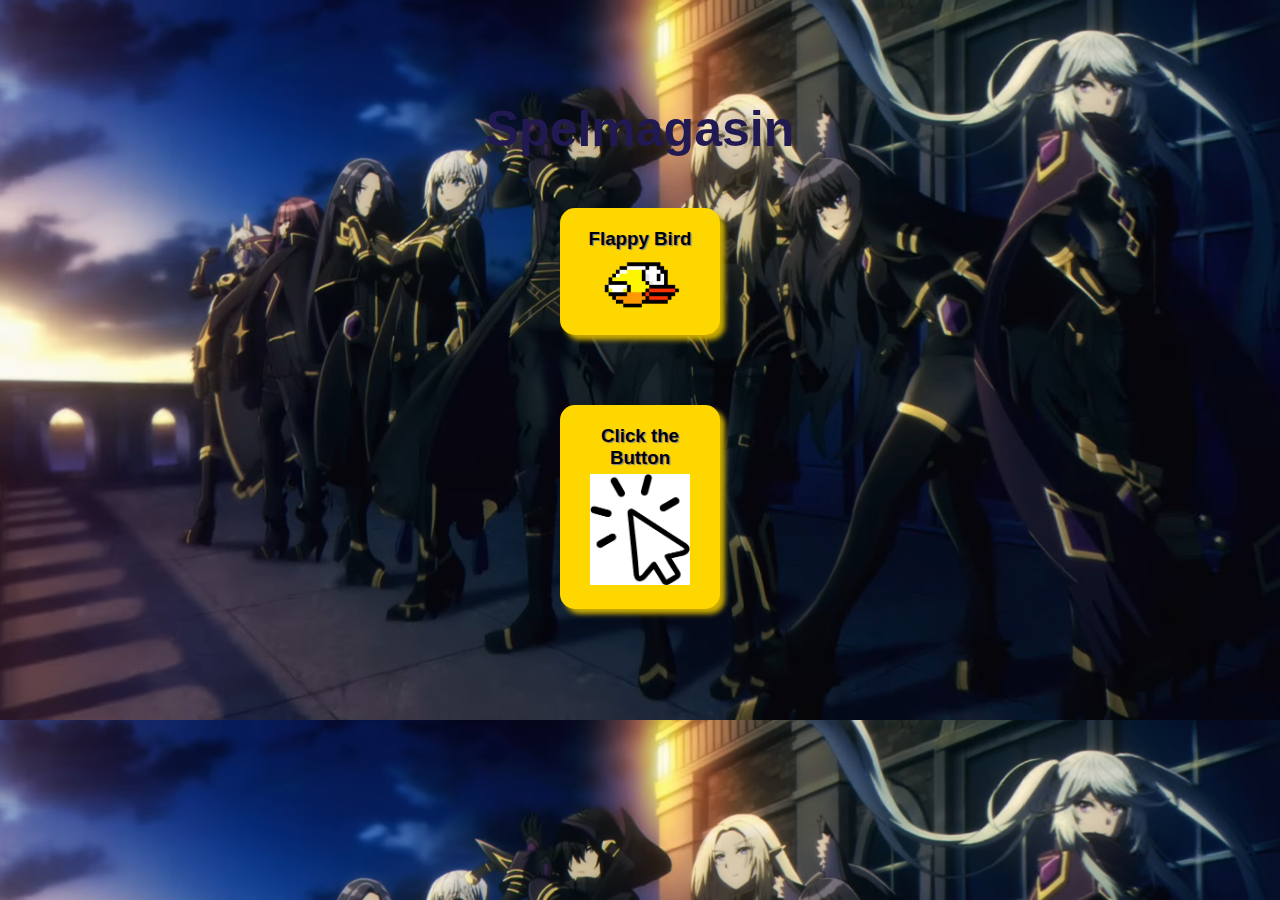
<file: index.html>
<!DOCTYPE html>
<html lang="en">

<head>
  <meta charset="UTF-8">
  <meta name="viewport" content="width=device-width, initial-scale=1.0">
  <link rel="stylesheet" href="css/home.css">
  <title>Spelmagasin</title>
</head>

<body class="html">
  <h1 class="glow">Spelmagasin</h1>
  <div class="container">
    <a href="flappybird.html">
      <div class="gameitem">
        <h3>Flappy Bird</h3>
        <img src="Images/flappybird.png">
      </div>
    </a>

    <a href="click-the-button.html">
      <div class="gameitem">
        <h3>Click the Button</h3>
        <img src="Images/mouseButton.png">
      </div>
    </a>
  </div>
</body>

</html>
</file>
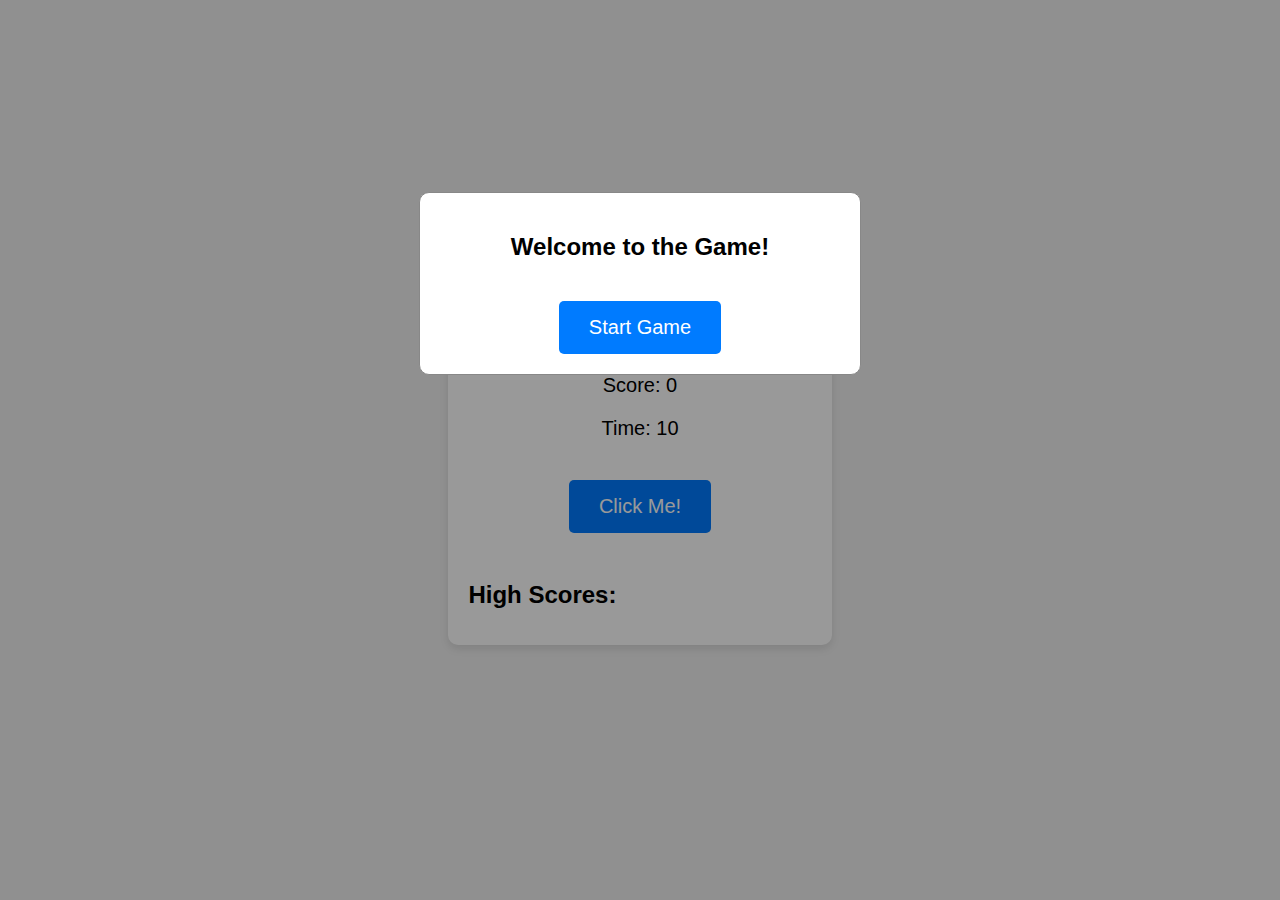
<file: click-the-button.html>
<!DOCTYPE html>
<html lang="en">
<head>
    <meta charset="UTF-8">
    <meta name="viewport" content="width=device-width, initial-scale=1.0">
    <title>Click the Button</title>
    <link rel="stylesheet" href="css/click-the-button.css">
</head>
<body>
    <div class="game-container">
        <h1>Click the Button Game</h1>
        <p id="score">Score: 0</p>
        <p id="time">Time: 10</p>
        <button id="clickButton" disabled>Click Me!</button>
        <div id="highScoreBoard">
            <h2>High Scores:</h2>
            <ul id="highScoreList"></ul>
        </div>
    </div>
    
    <div id="startGameModal" class="modal">
        <div class="modal-content">
            <h2>Welcome to the Game!</h2>
            <button id="startButton">Start Game</button>
        </div>
    </div>
    
    <div id="gameOverModal" class="modal">
        <div class="modal-content">
            <span class="close-button" id="closeButton">&times;</span>
            <h2>Game Over!</h2>
            <p id="finalScore">Your score is: 0</p>
        </div>
    </div>
    
    <script src="Java/click-the-button.js"></script>
</body>
</html>
</file>
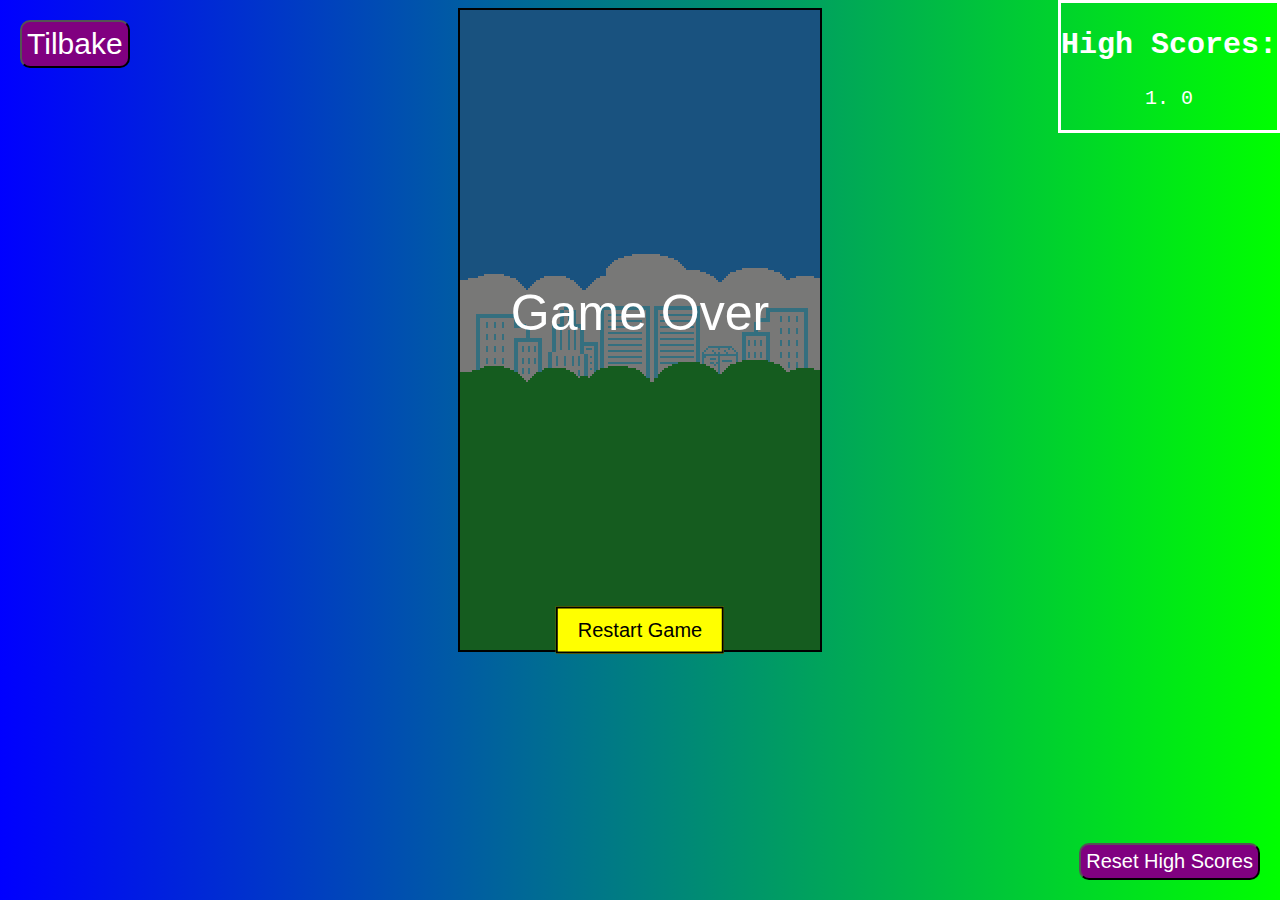
<file: flappybird.html>
<!DOCTYPE html>
<html lang="en">

<head>
    <meta charset="UTF-8">
    <meta name="viewport" content="width=device-width, initial-scale=1.0">
    <title>Flappy Bird</title>
    <link rel="stylesheet" href="css/flappybird.css">

</head>

<body>
    <canvas id="board"></canvas>
    <button class="backButton" onclick="history.back()">Tilbake</button>
    <div class="highScore">
        <div id="highScoreList"></div>
        <button class="resetHighScore" onclick="resetHighScores()">Reset High Scores</button>
    </div>


    <script src="Java/flappybird.js"></script>
</body>

</html>
</file>
<file: css/home.css>
.html {
    background-image: url("../Images/teis.png");
    background-size: cover;
}

.glow {
    font-size: 50px;
    text-align: center;
    animation: glow 2s ease-in-out infinite alternate;
    margin-top: 100px;
    color: rgb(33, 25, 81);
}
  
@keyframes glow {
    from {
      text-shadow: 0 0 10px #fff, 0 0 10px magenta, 0 0 20px magenta, 0 0 30px magenta, 0 0 40px magenta, 0 0 50px magenta, 0 0 60px magenta;
    }
    
    to {
      text-shadow: 0 0 20px #fff, 0 0 40px magenta, 0 0 50px magenta, 0 0 60px magenta, 0 0 70px magenta, 0 0 80px magenta, 0 0 90px magenta;
    }
  }

* {
    margin: 0;
    padding: 0;
    box-sizing: border-box;
    font-family: 'poppins', sans-serif;
}

.container {
  display: grid;
  text-align: center;
  width: 200px;
  margin: auto;
}

.container a{
  text-decoration: none;
  color: black;
}

.gameitem {
  background-color: #FFD700;
  padding: 20px;
  box-shadow: 5px 5px 5px #c9ab02;
  border-radius: 15px;
  text-align: center;
  text-shadow: 1.3px 1px 1px gray;
  margin: 20px;
  margin-top: 50px;
}

.gameitem img {
  width: 100px;
  margin-top: 5px;
}
</file>
<file: css/click-the-button.css>
body {
    font-family: Arial, sans-serif;
    display: flex;
    justify-content: center;
    align-items: center;
    height: 100vh;
    margin: 0;
    background-color: #f0f0f0;
}

.game-container {
    text-align: center;
    background: white;
    padding: 20px;
    border-radius: 10px;
    box-shadow: 0 4px 8px rgba(0, 0, 0, 0.1);
}

.game-container p {
    font-size: 20px;
}

.game-container h1 {
    padding-bottom: 20px;
}

#clickButton, 
#startButton{
    padding: 15px 30px;
    font-size: 20px;
    margin-top: 20px;
    cursor: pointer;
    background-color: #007BFF;
    color: white;
    border: none;
    border-radius: 5px;
    transition: background-color 0.3s;
}

#clickButton:hover, #startButton:hover{
    background-color: #0056b3;
}

#clickButton:disabled {
    background-color: #007BFF;
    cursor: not-allowed;
}

#highScoreBoard {
    margin-top: 3rem;
    text-align: left;
}

#highScoreBoard h2 {
    margin: 10px 0;
}

#highScoreList {
    list-style-type: none;
    padding: 0;
}

#highScoreList li {
    background: #e0e0e0;
    margin: 5px 0;
    padding: 5px;
    border-radius: 5px;
}

/* Modal Styles */
.modal {
    display: none; 
    position: fixed; 
    z-index: 1; 
    left: 0;
    top: 0;
    width: 100%; 
    height: 100%; 
    overflow: auto;
    background-color: rgba(0,0,0,0.4); 
}

.modal-content {
    background-color: white;
    margin: 15% auto; 
    padding: 20px;
    border: 1px solid #888;
    width: 80%; 
    max-width: 400px; 
    text-align: center;
    border-radius: 10px;
}

.close-button {
    color: #aaa;
    float: right;
    font-size: 28px;
    font-weight: bold;
    cursor: pointer;
}

.close-button:hover,
.close-button:focus {
    color: black;
    text-decoration: none;
    cursor: pointer;
}
</file>
<file: css/flappybird.css>
body {
    font-family: 'Courier New', Courier, monospace;
    text-align: center;
    background-image: linear-gradient(90deg, blue, lime);
}

#board {
    /*background-color: skyblue;*/
    background-image: url(../Images/bg_5.png);
    border: 2px solid black;

}

.backButton {
    position: fixed;
    top: 0;
    left: 0;
    font-size: 30px;
    padding: 5px;
    margin: 20px;
    background-color: purple;
    color: white;
    border-radius: 10px;
}

#board {
    background-color: #70c5ce;
}

#highScoreList {
    border: solid;
    color: white;
    font-size: 20px;
    margin-left: 20px;
    position: absolute;
    top: 0;
    right: 0;
}

.resetHighScore {
    position: absolute;
    bottom: 0;
    right: 0;
    font-size: 20px;
    padding: 5px;
    margin: 20px;
    background-color: purple;
    color: white;
    border-radius: 10px;
}

@media screen and (max-width: 800px) {
    #highScoreList, .resetHighScore, .backButton {
        display: none;
    }
    
}
</file>
